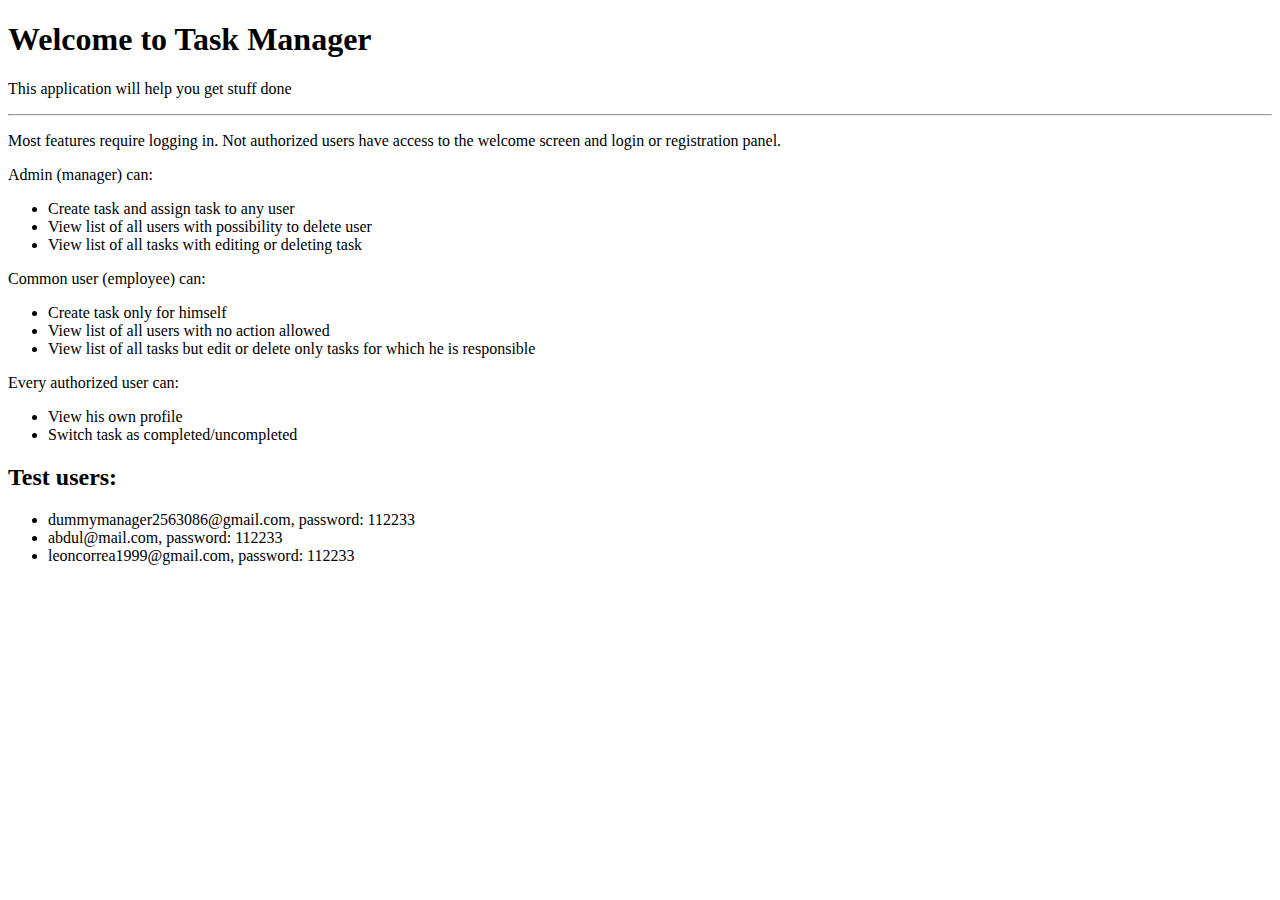
<file: src/main/resources/templates/index.html>
<!DOCTYPE html>
<html xmlns="http://www.w3.org/1999/xhtml"
      lang="en">
<head>
    <!--/*/ <th:block th:include="fragments/head :: head"></th:block> /*/-->
    <title>Task Manager</title>
</head>

<body>
<header>
    <!--/*/ <th:block th:include="fragments/header :: header('home')"></th:block> /*/-->
</header>

<main class="container">
    <h1 class="display-4">Welcome to Task Manager</h1>
    <p class="lead">This application will help you get stuff done</p>

    <hr class="my-4">
    <p>Most features require logging in. Not authorized users have access to the welcome screen and login or registration panel.</p>

    <p>Admin (manager) can:</p>
    <ul>
        <li>Create task and assign task to any user</li>
        <li>View list of all users with possibility to delete user</li>
        <li>View list of all tasks with editing or deleting task</li>
    </ul>
        <p>Common user (employee) can:</p>
    <ul>
        <li>Create task only for himself</li>
        <li>View list of all users with no action allowed</li>
        <li>View list of all tasks but edit or delete only tasks for which he is responsible</li>
    </ul>

    <p>Every authorized user can:</p>
    <ul>
        <li>View his own profile</li>
        <li>Switch task as completed/uncompleted</li>

    </ul>

    <h2 class="my-second-header">Test users:</h2>
    <ul>
        <li>dummymanager2563086@gmail.com, password: 112233</li>
        <li>abdul@mail.com, password: 112233</li>
        <li>leoncorrea1999@gmail.com, password: 112233</li>
    </ul>
</main>

<footer class="footer">
    <!--/*/ <th:block th:include="fragments/footer :: footer"></th:block> /*/-->
</footer>

</body>
</html>
</file>
